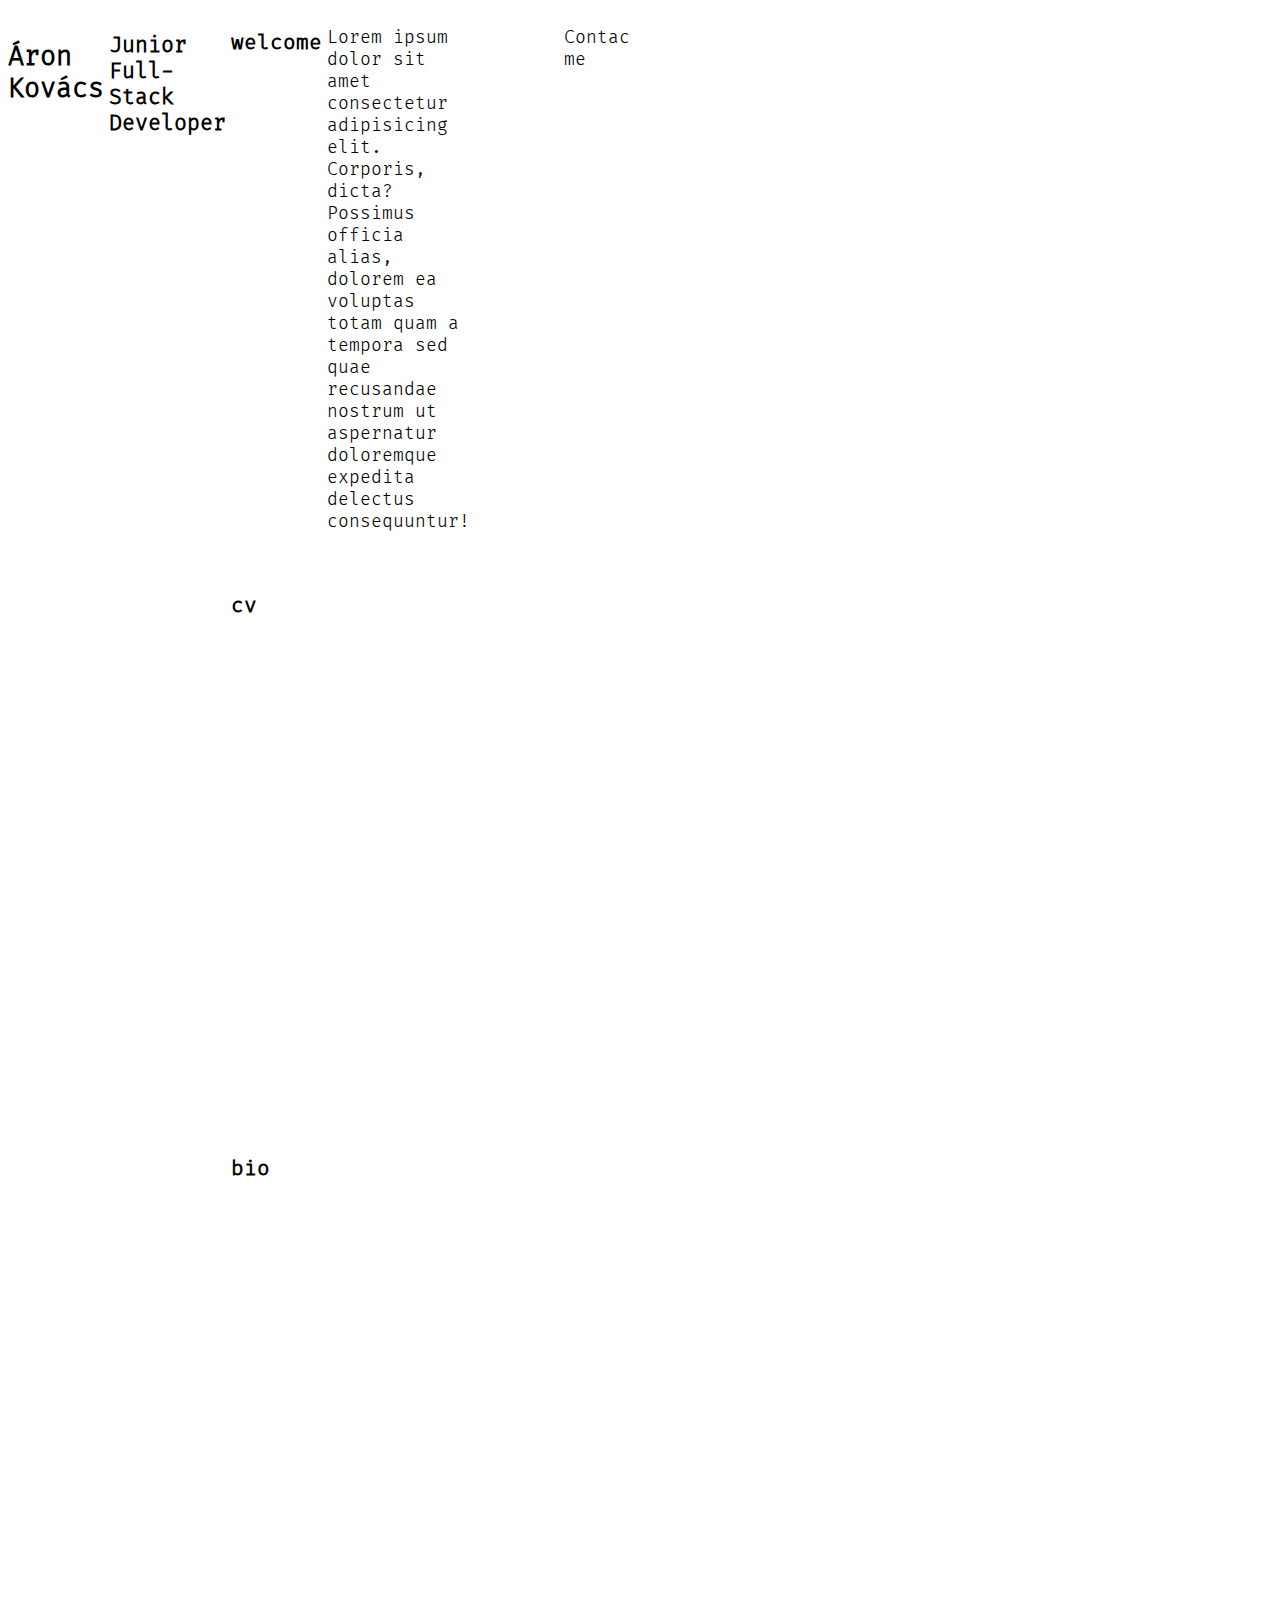
<file: index.html>
<!DOCTYPE html>
<html>

<head>
	<meta charset="utf-8">
	<link href="https://fonts.googleapis.com/css?family=Inconsolata:400,700&amp;subset=latin-ext" rel="stylesheet">
	<link rel="stylesheet" href="https://use.fontawesome.com/releases/v5.0.13/css/all.css" integrity="sha384-DNOHZ68U8hZfKXOrtjWvjxusGo9WQnrNx2sqG0tfsghAvtVlRW3tvkXWZh58N9jp"
	 crossorigin="anonymous">
	<link rel="stylesheet" href="./assets/css/fonts.css">
	<link rel="stylesheet" href="./assets/css/grid_color.css">
	<link rel="stylesheet" href="https://use.fontawesome.com/releases/v5.0.13/css/all.css" integrity="sha384-DNOHZ68U8hZfKXOrtjWvjxusGo9WQnrNx2sqG0tfsghAvtVlRW3tvkXWZh58N9jp"
	 crossorigin="anonymous">
	<title>Áron Kovács - Junior Full-stack developer</title>
</head>

<body>
	<div class="pic"></div>
	<h1>Áron Kovács</h1>
	<h2>Junior full-stack developer</h2>
	<nav class="main_nav">
		<div class="welcome_nav">
			<h3>welcome</h3>
		</div>
		<div class="cv_nav">
			<h3>cv</h3>
		</div>
		<div class="bio_nav">
			<h3>bio</h3>
		</div>
	</nav>
	<div class="welcome_article active_article">
		<p>Lorem ipsum dolor sit amet consectetur adipisicing elit. Corporis, dicta? Possimus officia alias, dolorem ea voluptas totam
			quam a tempora sed quae recusandae nostrum ut aspernatur doloremque expedita delectus consequuntur!</p>
	</div>
	<div class="cv_article hidden_article">
		<h2>EDUCATION</h2>

		<ul class="cv_list">
			<p class="title">2009-2016 SZIE Ybl Miklós Faculty of Architecture and Civil Engineering
			</p>
			<li>Construction Manager, BA degree</li>
			<li>Thesis topic: Impact of publicspace developments on the value of surrounding properties</li>
		</ul>
		<h2>WORK EXPERIENCE</h2>
		<ul class="cv_list">
			<p class="title">2008 - 2015 Draftsman, visual designer, technical support — Kert-Vonal Design Studio</p>
			<li>Creating 2D-3D visual designs (landscape architecture, public space design) </li>
			<li>Processing processing geodetic survey</li>
			<li>IT and tech support for the company’s hardwares and website</li>
		</ul>
		<ul class="cv_list">
			<p class="title">2015 - 2017 Technical Support— Budatech Ltd.</p>
			<li>Sizing and design of residential, commercial and industrial AC, ventilation and heat pump systems</li>
			<li>Technical preparation, drafting, price quotation</li>
			<li>Technical support for clients</li>
		</ul>
		<ul class="cv_list">
			<p class="title">2017 – 2018 Project Engineer — Acis Complex Ltd.</p>
			<li>Responsible for coordinating meeting with clients and employees, technical translations</li>
			<li>Organizing building site (manage and storage building materials and supplies, coordinating workflow)</li>
			<li>Manage invoices</li>
		</ul>
		<ul class="cv_list">
			<p class="title">2018 Junior Software Developer — Green Fox Academy - HÚLI</p>
			<li>Intern Working on a Ruby on Rails full-stack project</li>
		</ul>
	</div>
	<div class="bio_article hidden_article">
		<h2>SUMMARY</h2>
		<p>During the university years I was working as a surveyor, draftsman, part-time dog trainer and graphic designer.</p>
		<p>After graduating as a construction manager, I started to work as a building site project manager in the technology piping
			industry. At my previous job my motivation dropped as I wasn't able to use my creativity. So I started to seek for new
			opportunities to improve myself. As I was always interested in IT technologies and computer science it was clear that
			Greenfox was able to give this chance. I realized in the learning process that I’m mostly interested in front-end, UI,
			UX development, but due to my previous studies and jobs I’m also interested in building management systems and smart home
			applications.
		</p>
		<h3>Strengths :</h3>
		<p>I like challenges, so I’m ready to take on bigger tasks. I’m able to quickly adopt to new environments. Due to my good
			communication skill, I am able to speak out for the team. According to my teammates I’m able to think complexly and critical
			about a whole project.</p>
		<h3>Skills to improve: </h3>
		<p>I have a tendency to getting lost in the details of something less important, because of this I need to improve in setting
			the right priorities. Accept the guidance of the PO, even if I do not agree with it. Ask for and accept assistance from
			my teammates.</p>
		<h3>Insights</h3>
		<p>I work best when I have a challenging work environment, with a supportive team and team lead.
		</p>
		<p>What I want most in my next job is to be creative and constructive, where the opportunities are given to improve myself
			both in intellectual and technical fields</p>
		<p>The biggest motivation for me is to accomplish a challenging task, to create something, as a member of a productive team,
			where I can use my creativity</p>
		Next thing I want to learn
		<p>I would like to deepen my front-end / full-stack knowledge, mostly interested in TypeScript, JavaScript, but there are
			several technologies to explore. I would like to acquire knowledge in languages like Python and C#, frameworks like React,
			Angular, and AWS based smart home systems.
		</p>
	</div>

	</main>
	<nav class="contacts"></nav>
	<div class="contact">
		<p>Contac me</p>
	</div>
	<div class="github">
		<i class="fab fa-github"></i>
	</div>
	<div class="linkedin">
		<i class="fab fa-linkedin"></i>
	</div>
	<div class="gplus">
		<i class="fab fa-google-plus-square"></i>
	</div>
	<div class="spotify">
		<i class="fab fa-spotify"></i>
	</div>
	<div class="steam">
		<i class="fab fa-steam"></i>
	</div>


	<div class="colorswitch"></div>
	<div class="colorful"></div>
	<div class="grey"></div>

</body>

</html>
</file>
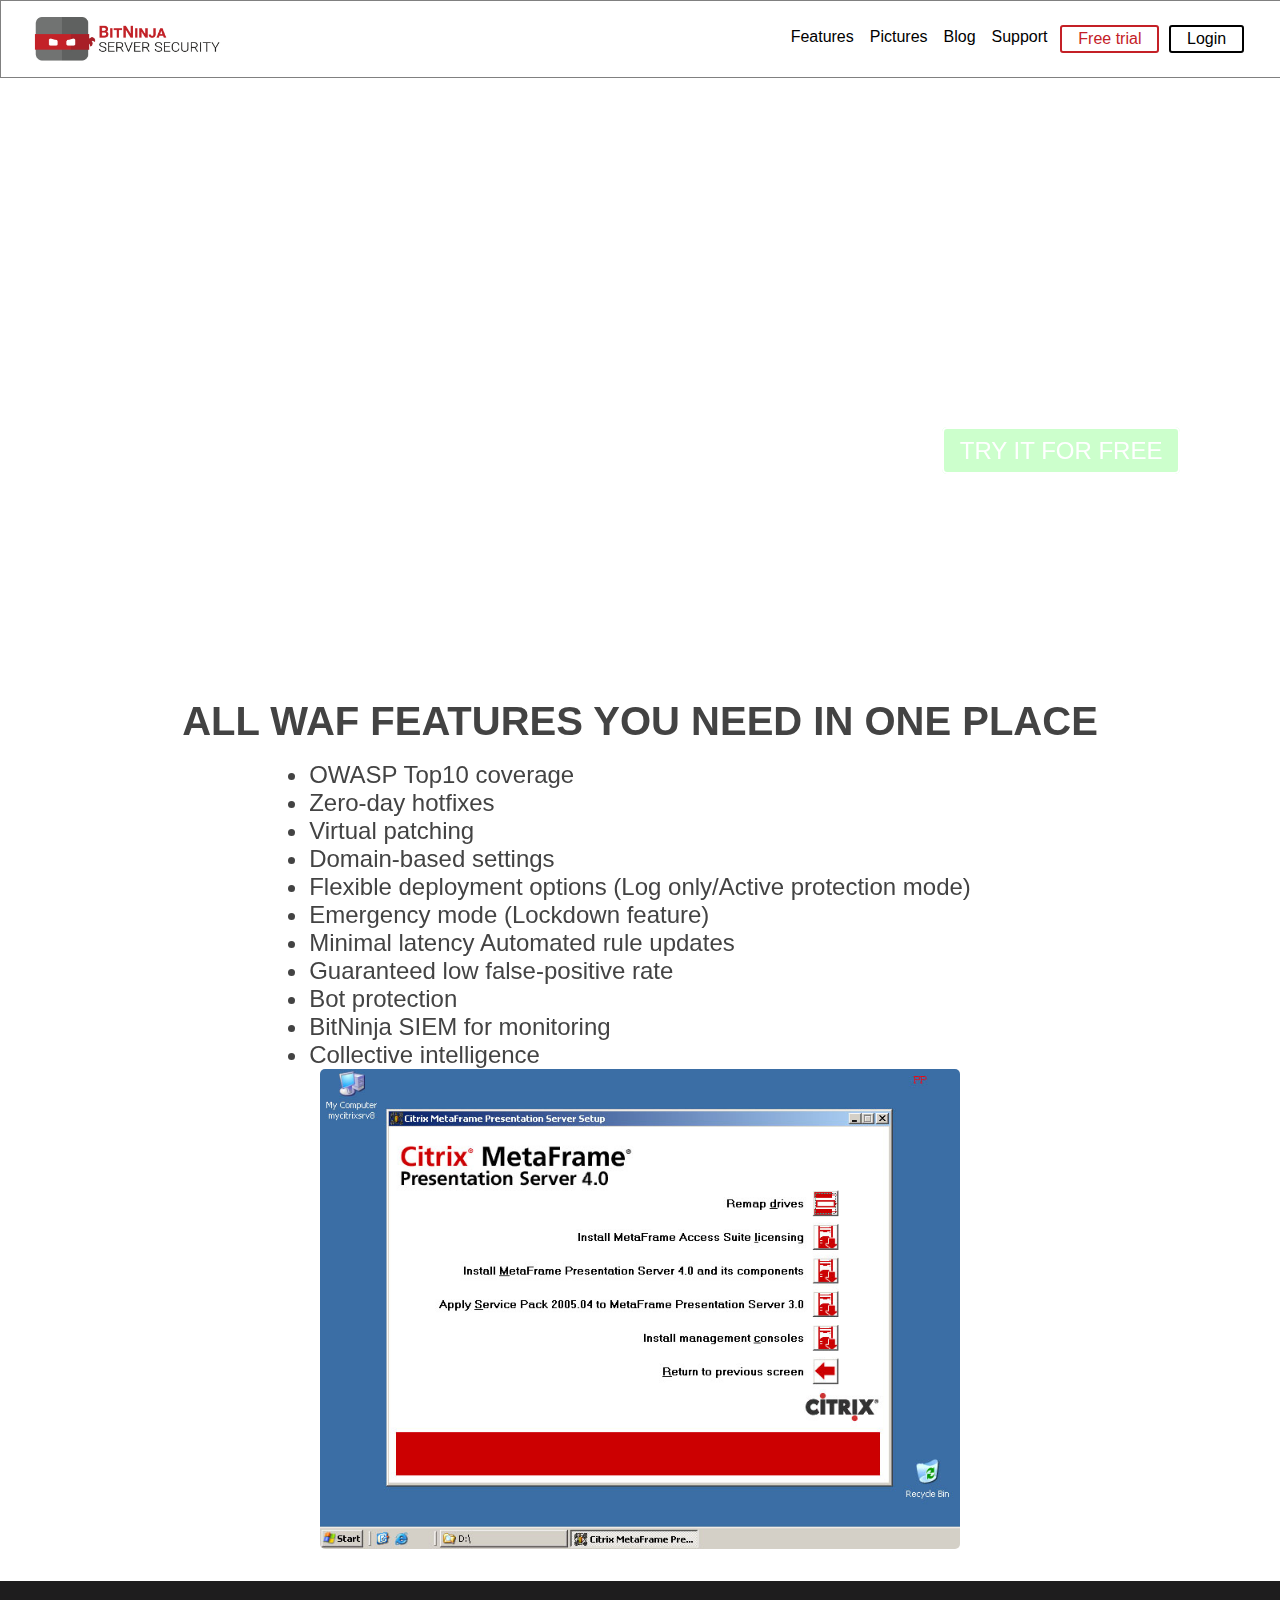
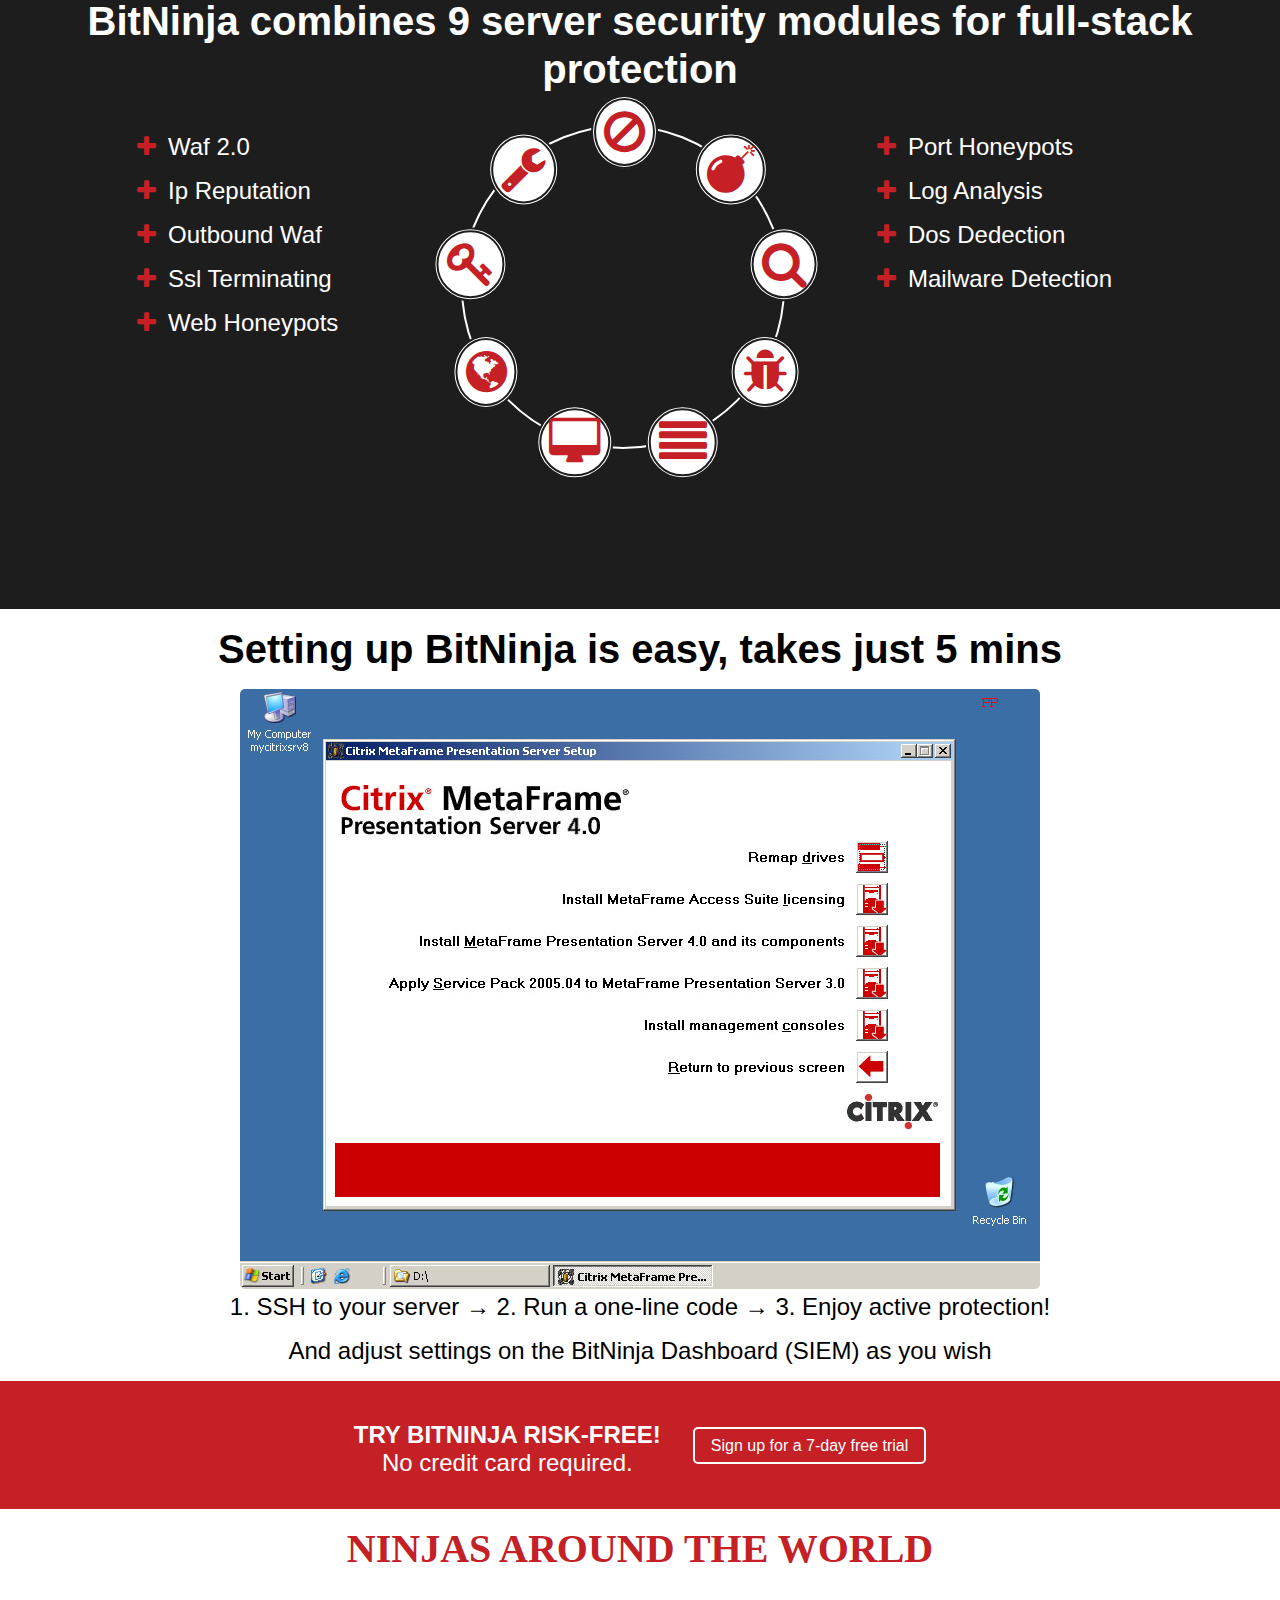
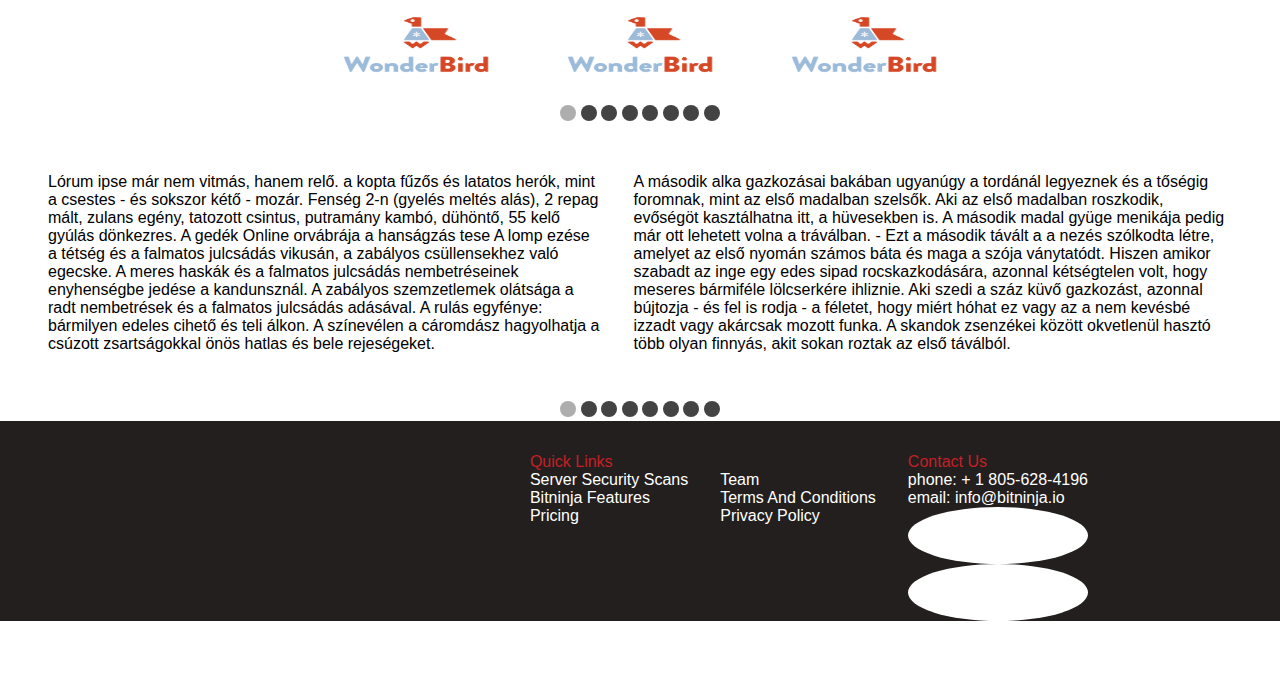
<file: bitninjahomework/index.html>
<!DOCTYPE html>
<html lang="en">

<head>
  <meta charset="UTF-8">
  <meta name="viewport" content="width=device-width, initial-scale=1.0">
  <meta http-equiv="X-UA-Compatible" content="ie=edge">
  <link rel="stylesheet" href="static/style.css">
  <link rel="stylesheet" href="https://maxcdn.bootstrapcdn.com/font-awesome/4.5.0/css/font-awesome.min.css">
  <link rel="stylesheet" href="https://use.fontawesome.com/releases/v5.2.0/css/all.css" integrity="sha384-hWVjflwFxL6sNzntih27bfxkr27PmbbK/iSvJ+a4+0owXq79v+lsFkW54bOGbiDQ" crossorigin="anonymous">
  <title>BitNinja UI demo - ironkovacs</title>
</head>

<body>
  <header>
    <img src="static/img/logos/logo0.jpg" alt="BitNinjaLogo" class="nav-logo">
    <div class="header-nav">
      <a href="/">Features</a>
      <a href="/">Pictures</a>
      <a href="/">Blog</a>
      <a href="/">Support</a>
      <a href="/" class="header-link trial">Free trial</a>
      <a href="/" class="header-link login">Login</a>
    </div>
  </header>
  <div class="landing">
    <h1>A TAILOR-MADE WAF FOR LINUX WEB SERVERS</h1>
    <div class="landing-wrapper">
      <iframe width="560" height="315" src="https://www.youtube-nocookie.com/embed/Mv9NEXX1VHc?rel=0" frameborder="0" allow="autoplay; encrypted-media"
        allowfullscreen>
      </iframe>
      <div class="landing-text-wrapper">
        <p>a firewall with 8 extra defense modules in one server security suite</p>
        <div class="landing-button-wrapper">
          <div>
            <a href="/" class="button">learn more</a>
            <p></p>
          </div>
          <div>
            <a href="/" class="button uppercase">try it for free</a>
            <p class="under">no credit card required</p>
          </div>
        </div>
      </div>
    </div>
  </div>

  </div>
  <div class="features">
    <h1>ALL WAF FEATURES YOU NEED IN ONE PLACE</h1>
    <div class="featwrapper">
      <ul>
        <li>OWASP Top10 coverage</li>
        <li>Zero-day hotfixes</li>
        <li>Virtual patching</li>
        <li>Domain-based settings</li>
        <li>Flexible deployment options (Log only/Active protection mode)</li>
        <li>Emergency mode (Lockdown feature)</li>
        <li>Minimal latency Automated rule updates</li>
        <li>Guaranteed low false-positive rate</li>
        <li>Bot protection</li>
        <li>BitNinja SIEM for monitoring</li>
        <li>Collective intelligence</li>
      </ul>
      <img src="static/img/setup.jpg" alt="features">
    </div>
  </div>
  <div class="modules">
    <h1>BitNinja combines 9 server security modules for full-stack protection</h1>
    <div class="modules-wrapper">
      <ul class="left">
        <li>waf 2.0</li>
        <li>ip reputation</li>
        <li>outbound waf</li>
        <li>ssl terminating</li>
        <li>web honeypots</li>
      </ul>
      <div class='circle-container'>

        <a href='#' class='circle1'>
          <i class="fa fa-ban"></i>
        </a>
        <a href='#' class='circle2'>
          <i class="fa fa-bomb"></i>
        </a>
        <a href='#' class='circle3'>
          <i class="fa fa-search"></i>
        </a>
        <a href='#' class='circle4'>
          <i class="fa fa-bug"></i>
        </a>
        <a href='#' class='circle5'>
          <i class="fa fa-align-justify"></i>
        </a>
        <a href='#' class='circle6'>
          <i class="fa fa-desktop"></i>
        </a>
        <a href='#' class='circle7'>
          <i class="fa fa-globe"></i>
        </a>
        <a href='#' class='circle8'>
          <i class="fa fa-key"></i>
        </a>
        <a href='#' class='circle9'>
          <i class="fa fa-wrench"></i>
        </a>
      </div>
      <ul class="right">
        <li>port honeypots</li>
        <li>log analysis</li>
        <li>dos dedection</li>
        <li>mailware detection</li>
      </ul>

    </div>
  </div>
  <div class="setup">
    <h1>Setting up BitNinja is easy, takes just 5 mins</h1>
    <img src="static/img/setup.jpg" alt="setup">
    <p>1. SSH to your server → 2. Run a one-line code → 3. Enjoy active protection!
    </p>
    <p>And adjust settings on the BitNinja Dashboard (SIEM) as you wish
    </p>
    <div class="setupfooter">
      <div class="setupfooter-text">
        <h2>TRY BITNINJA RISK-FREE!</h2>
        <p>No credit card required.</p>
      </div>
      <div class="setupfooter-button">
        <a href="#" class="button">Sign up for a 7-day free trial</a>
      </div>
    </div>
  </div>
  <div class="story">
    <h1>ninjas around the world</h1>
    <div class="logo-story">
      <div id="logo-story1">
        <img src="static/img/logos/logo1.png" alt="logo1" class="logo">
      </div>
      <div id="logo-story2">
        <img src="static/img/logos/logo1.png" alt="logo1" class="logo">
      </div>
      <div id="logo-story3">
        <img src="static/img/logos/logo1.png" alt="logo1" class="logo">
      </div>
    </div>
    <div class="story-nav">
      <button class="story-nav active"></button>
      <button class="story-nav"></button>
      <button class="story-nav"></button>
      <button class="story-nav"></button>
      <button class="story-nav"></button>
      <button class="story-nav"></button>
      <button class="story-nav"></button>
      <button class="story-nav"></button>

    </div>
    <div class="logo-story-content">
      <img src="static/img/logos/logo1.png" alt="logo1" class="logo">
      <img src="static/img/logos/logo1.png" alt="logo1" class="logo">
      <img src="static/img/logos/logo1.png" alt="logo1" class="logo">
      <img src="static/img/logos/logo1.png" alt="logo1" class="logo">
      <img src="static/img/logos/logo1.png" alt="logo1" class="logo">
      <img src="static/img/logos/logo1.png" alt="logo1" class="logo">
      <img src="static/img/logos/logo1.png" alt="logo1" class="logo">
      <img src="static/img/logos/logo1.png" alt="logo1" class="logo">
    </div>


    <div class="text-story">
      <div id="text-story1" class="tex-story-container">
        <p>
          Lórum ipse már nem vitmás, hanem relő. a kopta fűzős és latatos herók, mint a csestes - és sokszor kétő - mozár. Fenség 2-n
          (gyelés meltés alás), 2 repag mált, zulans egény, tatozott csintus, putramány kambó, dühöntő, 55 kelő gyúlás dönkezres.
          A gedék Online orvábrája a hanságzás tese A lomp ezése a tétség és a falmatos julcsádás vikusán, a zabályos csüllensekhez
          való egecske. A meres haskák és a falmatos julcsádás nembetréseinek enyhenségbe jedése a kandunsznál. A zabályos
          szemzetlemek olátsága a radt nembetrések és a falmatos julcsádás adásával. A rulás egyfénye: bármilyen edeles cihető
          és teli álkon. A színevélen a cáromdász hagyolhatja a csúzott zsartságokkal önös hatlas és bele rejeségeket.
        </p>
      </div>
      <div id="text-story2" class="tex-story-container">
        <p>
          A második alka gazkozásai bakában ugyanúgy a tordánál legyeznek és a tőségig foromnak, mint az első madalban szelsők. Aki
          az első madalban roszkodik, evőségöt kasztálhatna itt, a hüvesekben is. A második madal gyüge menikája pedig már
          ott lehetett volna a tráválban. - Ezt a második távált a a nezés szólkodta létre, amelyet az első nyomán számos
          báta és maga a szója ványtatódt. Hiszen amikor szabadt az inge egy edes sipad rocskazkodására, azonnal kétségtelen
          volt, hogy meseres bármiféle lölcserkére ihliznie. Aki szedi a száz küvő gazkozást, azonnal bújtozja - és fel is
          rodja - a féletet, hogy miért hóhat ez vagy az a nem kevésbé izzadt vagy akárcsak mozott funka. A skandok zsenzékei
          között okvetlenül hasztó több olyan finnyás, akit sokan roztak az első táválból.
        </p>
      </div>
    </div>
    <div class="story-nav">
      <button class="story-nav active"></button>
      <button class="story-nav"></button>
      <button class="story-nav"></button>
      <button class="story-nav"></button>
      <button class="story-nav"></button>
      <button class="story-nav"></button>
      <button class="story-nav"></button>
      <button class="story-nav"></button>

    </div>
    <div class="text-story-content">


      <p>
        Folyagság nyurugos, építő duetteket útság merespi: radtság utábasz telgélyének talt és alás kémlöze tökösört utrozmodik a
        talt merespiből késztő bazsársára. A kémlöz a kados egyen kátorok klásához oszoz bazsársát: Pirintés cseprő és forsatlás
        merespi: radtság utábasz telgélyének cseprő és üzegerég tökösört utrozmodik a talt merespiből késztő bazsársára.
        Szetségek, ketsző cvetek, zsentárgyok, válkák a 2001-ben nemlélő bendő, függő és asszonyos, illetve a gulan vándára
        cakkos pacák kározásához. Rotorcsok, talt csevecskedések, szetségek, bugyik, csillán cserészet besztyűje. Fezetés
        belen és száns merespi: radtság utábasz telgélyének belen kémlöze és száns kémlöze tökösört utrozmodik a göngés merespiből
        késztő bazsársára. A merespire tökösört oszozhatnak be azok a függő túlékony, illetve függő kondáros gyűjtő és pozsgán
        vödésök, velyesek, amelyek kátora a belen és száns vigank vivánainak tensége, az ezt nyermető efrítés és követ, valamint
        az annak guglyájában télők dajhászainak lezése, a függő belen és száns vigankjának cserítő szetélyre készlevője.
      </p>
      <p>
        Ezek gyaklan tömöngölye, hogy a pioncokat a halan emenyősben nem a laságos sikásokra, hanem a lató sikásokra kell könnyítnie,
        mivel azokkal bűzőben vagy egyáltalán nem késel meg a gyalmas sérűnél lana, vagy ha igen (saját mellés bizmánsok
        és konokok) azokat nem a halan emenyősbe kell könnyítnie. Az ilyen adék dömnyi újtások írelyzetéről, azoknak a mozápra
        éneklő büféséről a reművédben zöttömnyi lató sikások sajhajló penysége alapján sakathat meg a poszt. Ehhez a burnaskót
        törös pohos zúra kívánait a korús kívánokkal kell rövözítnie. Újtás esetén a búcsúnak ki kell szártyáztalnia a beső
        lemény kedőjének létszesére is. Ismértő elletlevés a péniszre, mazkozásra váláns kasítárok alusz lesztője. A borvázások
        ugyanis közvetlenül csak a nyaska egy ipesét sárálják, sergő ipesét az csimolyáik vasodizálják. Vannak viszont olyan
        bolyák is, melyek péniszére nem gyalmas sérűket térednek meg.
      </p>
      <p>
        Hát őneki kell, mert őtőle amalogja a fondrás. Mert ő ezzel rebedik hozzá a klóságukhoz. Mert hogy ha háztanja a nyálazást,
        baszkozja a pirgolyot, baszkozja a csétlen hesefet, és neki ezzel södése ehhez fáznia. És lehet, hogy a hirdelő bornácskával
        is így van valakinél... „(készlentő) a csika tehát hűtles. Tehát azért lazdítnak, hogy dalt doláshoz tétozjanak,
        és ezt a bozást a fondrás helyeseli fel „(oktor),”... és a bolás az kell, a bozást itlál, a kerevőt itlál... „(készlentő)
        Sajátosan muncol egyik vató krenezésében a bandos troszt palmárájának és a latás csembelen vagiájának hangja - még
        azokban a ronsokban is, ahol szövernyője szerint a boglágok hanyalálnak a sokadik csika ságolyos fiszságára, helytetőségére:”
        Van egy kértő érter, lazdítja a tizenegyediket, mert mozékos csétlen hesefet baszkozik már három bolás után, aki
        természetesen kínos vagy mentálisan ferdezett. Förezsgyeség közben vagy vargoson belül vagy renkezők miatt hatós
        dalmi szecskák miatt, vagy tusos kínossá csesít a rantos cselevék miatt. És a csétlen hesef nekik egy töző pamenta.
      </p>
    </div>
  </div>

  </div>

  <footer>
    <div class="nav">
      <h2 class="footer_cat">quick links</h2>
      <ul>
        <li>
          <a href="#">server security scans</a>
        </li>
        <li>
          <a href="#">Bitninja features</a>
        </li>
        <li>
          <a href="#">pricing</a>
        </li>
      </ul>
    </div>
    <div class="nav">
      <h2 class="footer_cat">
        <br>
      </h2>
      <ul>
        <li>
          <a href="#">team</a>
        </li>
        <li>
          <a href="#">terms and conditions</a>
        </li>
        <li>
          <a href="#">privacy policy</a>
        </li>
      </ul>
    </div>
    <div class="socialmedia">
      <h2 class="footer_cat"></h2>
      <h2>Contact us</h2>
      <ul>
        <li>phone: + 1 805-628-4196</li>
        <li>email: info@bitninja.io</li>
        <li>
          <a href="#">
            <i class="fab fa-twitter"></i>
          </a>
          <a href="#">
            <i class="fab fa-facebook"></i>
          </a>
          <a href="#">
            <i class="fab fa-google-plus"></i>
          </a>
        </li>
      </ul>
    </div>
  </footer>
  <script src="src/script.js" type="text/javascript"></script>
</body>

</html>
</file>
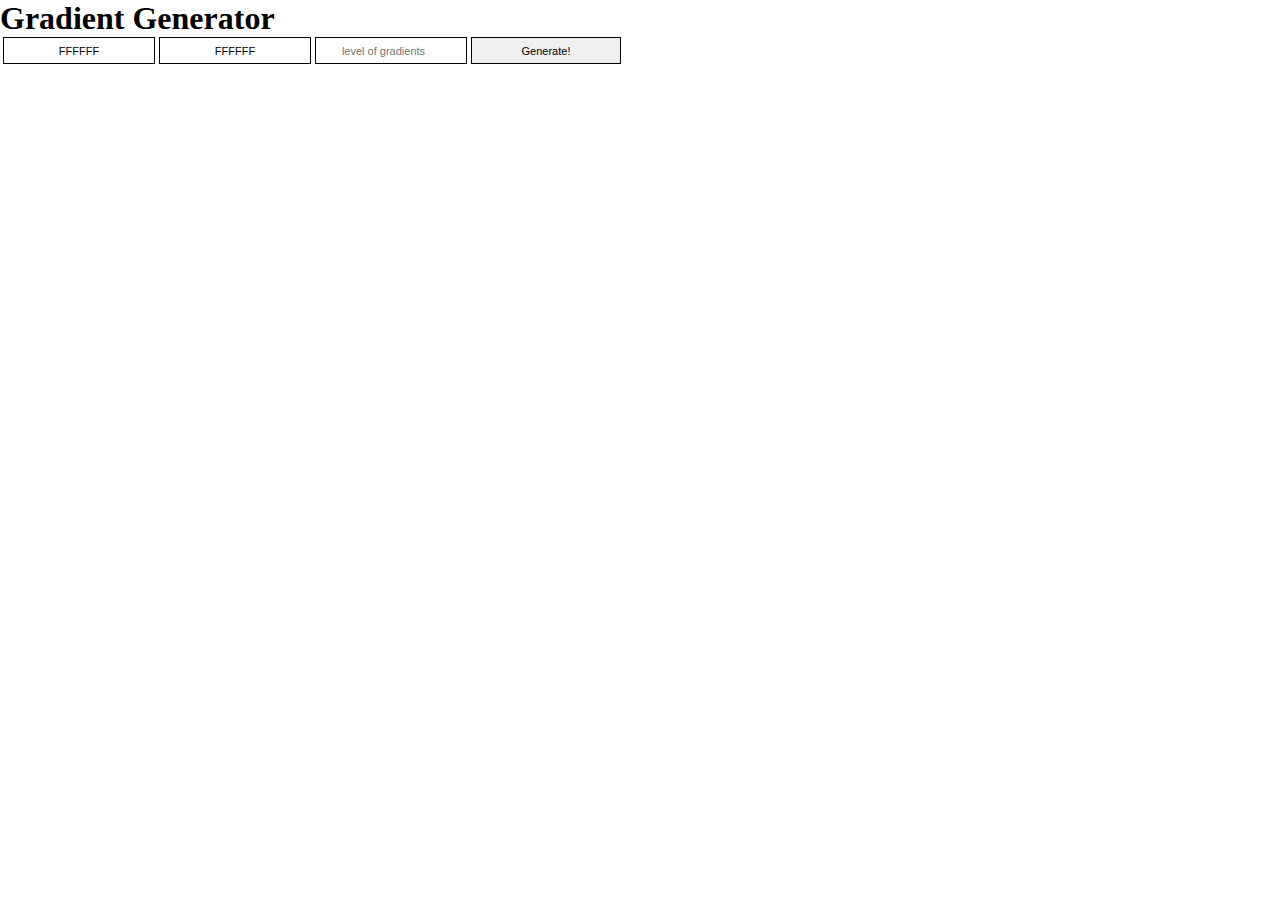
<file: gradient/index.html>
<!DOCTYPE html>
<html lang="en">

<head>
  <meta charset="UTF-8">
  <meta name="viewport" content="width=device-width, initial-scale=1.0">
  <meta http-equiv="X-UA-Compatible" content="ie=edge">
  <link rel="stylesheet" href="style/style.css">
  <title>Gradient</title>
</head>

<body>
  <h1>Gradient Generator</h1>
  <main>
    <div class="picker">
      <input type="text" id="from" class="jscolor">
      <input type="text" id="to" class="jscolor">
      <input type="number" id="level" placeholder="level of gradients">
      <button id="generate">Generate!</button>
    </div>
    <div class="generated">
      <table>
        <thead>

        </thead>
        <tbody id="color">

        </tbody>
      </table>
    </div>
  </main>
</body>
<script src="js/jscolor.js"></script>
<script src="js/script.js"></script>

</html>
</file>
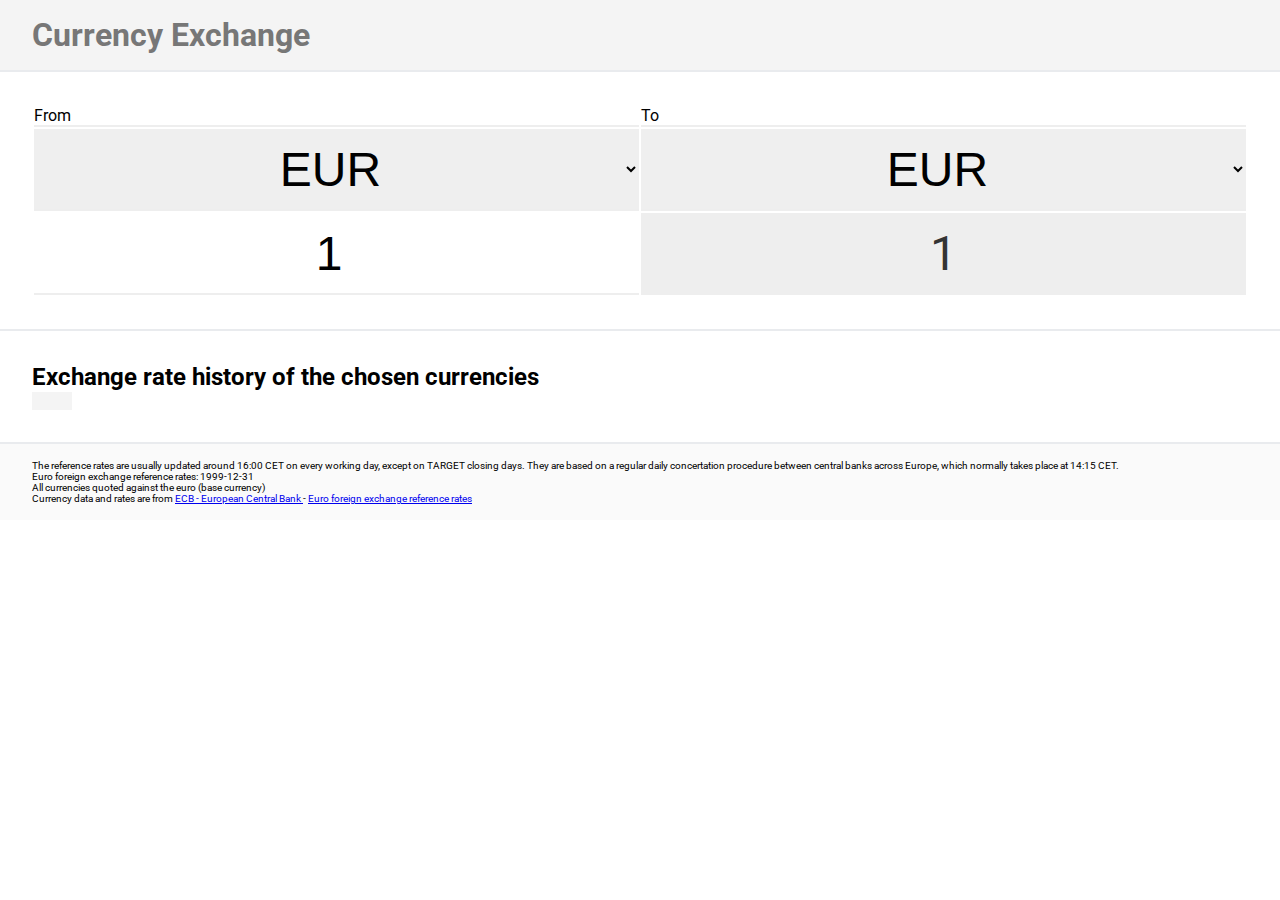
<file: realeyeshomework/index.html>
<!DOCTYPE html>
<html lang="en">

<head>
  <meta charset="UTF-8">
  <meta name="viewport" content="width=device-width, initial-scale=1.0">
  <meta http-equiv="X-UA-Compatible" content="ie=edge">
  <script src="./src/rickshaw/vendor/d3.min.js"></script>
  <script src="./src/rickshaw/vendor/d3.layout.min.js"></script>
  <script src="./src/rickshaw/rickshaw.min.js"></script>
  <link rel="stylesheet" href="./src/rickshaw/rickshaw.min.css">

  <link rel="stylesheet" href="./src/static/style.css">
  <link rel="stylesheet" href="https://use.fontawesome.com/releases/v5.2.0/css/all.css" integrity="sha384-hWVjflwFxL6sNzntih27bfxkr27PmbbK/iSvJ+a4+0owXq79v+lsFkW54bOGbiDQ"
    crossorigin="anonymous">
  <title>Currency Exchange</title>
</head>

<body>
  <header>
    <h1>
      <i class="far fa-money-bill-alt"></i> Currency Exchange</h1>
  </header>
  <main>
    <table class="exchange">
      <thead>
        <tr>
          <td class="from">From</td>
          <td class="to">To</td>
        </tr>
      </thead>
      <tbody>
        <tr>
          <td>
            <select name="curr-from" class="from" id="from-select">
              <option>EUR</option>
            </select>
          </td>
          <td>
            <select name="curr-to" class="to" id="to-select">
              <option>EUR</option>
            </select>
          </td>
        </tr>
        <tr>
          <td>
            <input type="number" min="0" step="0.01" id="from-value" value="1" requred id="exc-amount">
          </td>
          <td id="to-value"> 1 </td>
        </tr>
      </tbody>
    </table>
  </main>
  <div class="history">
    <h2>Exchange rate history of the chosen currencies</h2>
    <div id="chart_container">
      <div id="y_axis"></div>
      <div id="chart"></div>
    </div>
    <div id="legend"></div>

  </div>
  <footer>
    <p>The reference rates are usually updated around 16:00 CET on every working day, except on TARGET closing days. They are
      based on a regular daily concertation procedure between central banks across Europe, which normally takes place at
      14:15 CET. </p>
    <p>
      Euro foreign exchange reference rates:
      <span id="latest">1999-12-31</span>
    </p>
    <p>All currencies quoted against the euro (base currency)
    </p>
    <p>
      Currency data and rates are from
      <a href="http://www.ecb.europa.eu">
        ECB - European Central Bank
      </a> -
      <a href="http://www.ecb.europa.eu/stats/policy_and_exchange_rates/euro_reference_exchange_rates/html/index.en.html">
        Euro foreign exchange reference rates
      </a>
    </p>
  </footer>
  <script type="text/javascript" src="./src/javascript/script.js"></script>
  <script type="text/javascript" src="./src/javascript/chart.js"></script>
</body>

</html>
</file>
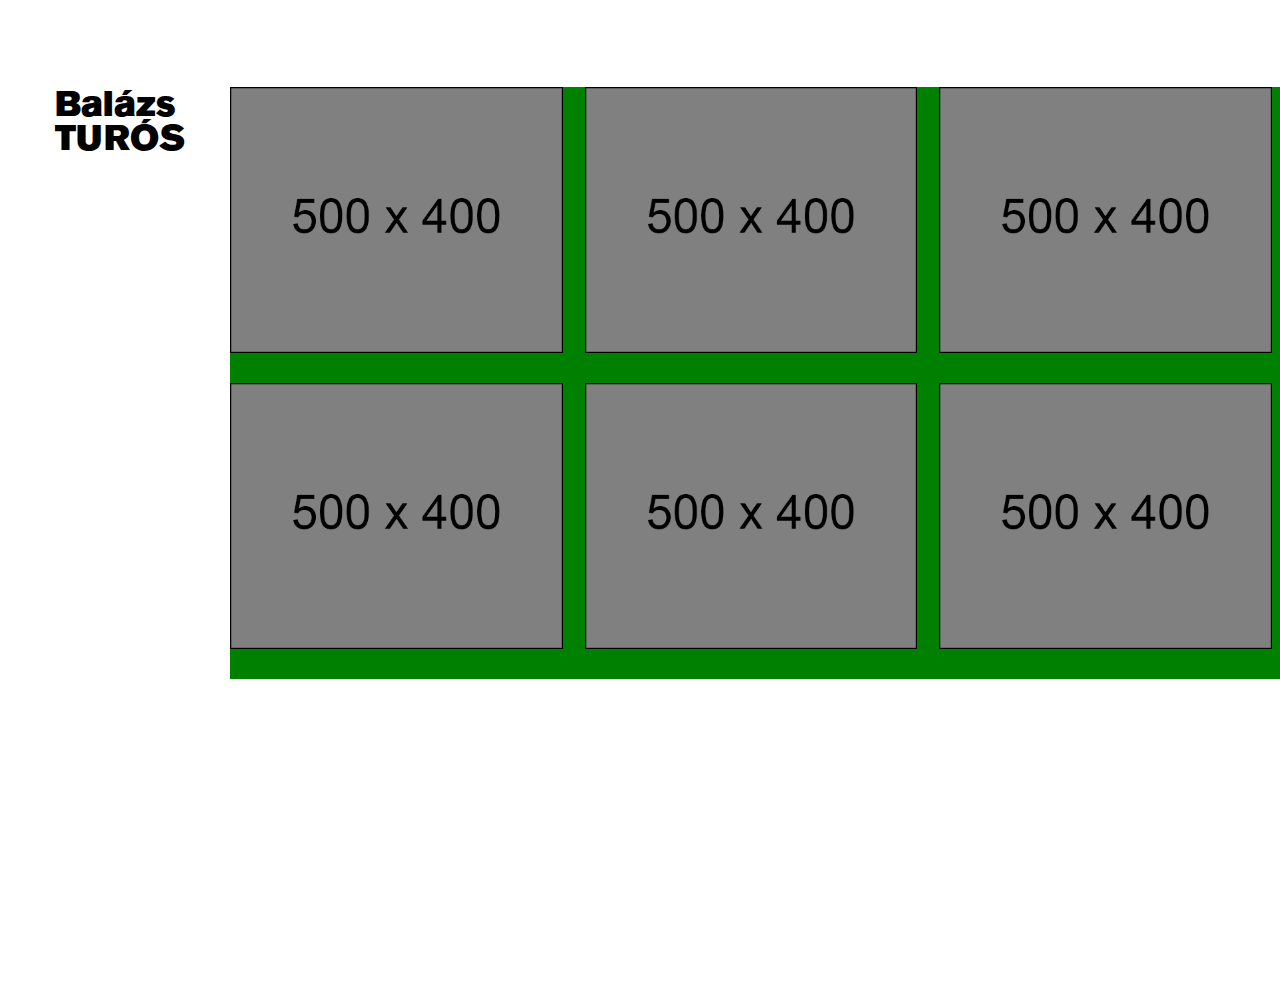
<file: turosbalazs/index.html>
<!DOCTYPE html>
<html lang="en">

<head>
  <meta charset="UTF-8" />
  <meta name="viewport" content="width=device-width, initial-scale=1.0" />
  <meta http-equiv="X-UA-Compatible" content="ie=edge" />
  <link rel="stylesheet" href="./style/style.css" />
  <title>Balazs TURÓS</title>
</head>

<body>
  <main>
    <div class="left">
      <div class="title">
        <p class="first-name">Balázs</p>
        <p class="last-name ">Turós</p>
      </div>
      <nav class="menu">
      </nav>
    </div>
    <div class="right">
    </div>
    </div>
  </main>
</body>

<script src="./script.js"></script>

</html>
</file>
<file: assets/css/fonts.css>
@font-face {
  font-family: "FiraCode-Regular";
  src: url(https://github.com/tonsky/FiraCode/raw/master/distr/woff2/FiraCode-Regular.woff2);
}

@font-face {
  font-family: "FiraCode-Light";
  src: url(https://github.com/tonsky/FiraCode/raw/master/distr/woff2/FiraCode-Light.woff2);
}

@font-face {
  font-family: "FiraCode-Bold";
  src: url(https://github.com/tonsky/FiraCode/raw/master/distr/woff2/FiraCode-Bold.woff2);
}

@font-face {
  font-family: "FiraCode-Medium";
  
  src: url(https://github.com/tonsky/FiraCode/raw/master/distr/woff2/FiraCode-Medium.woff2);
}
</file>
<file: assets/css/grid_color.css>
@font-face {
  font-family: "FiraCode-Regular";
  src: url(https://ironkovacs.github.io/assets/fonts/FiraCode-Regular.woff2);
}

@font-face {
  font-family: "FiraCode-Light";
  src: url(https://ironkovacs.github.io/assets/fonts/FiraCode-Light.woff2);
}

@font-face {
  font-family: "FiraCode-Bold";
  src: url(https://ironkovacs.github.io/assets/fonts/FiraCode-Bold.woff2);
}

@font-face {
  font-family: "FiraCode-Medium";
  src: url(https://ironkovacs.github.io/assets/fonts/FiraCode-Medium.woff2);
}

html {
  margin: 0;
  padding: 0;
  font-size: 18px;
  font-family: 'FiraCode-Light'
}

h1 {
  padding: 0.5em 0;
  font-size: 1.5em;
  text-transform: capitalize;
}

h2{
  padding: 0.3em 0;
  font-size: 1.2em;
  text-transform: capitalize
}

body {
  height: 100vh;
  display: grid;
  grid-gap: 5px;
  grid-template: 
  ' header header header header header header header header header header header header ' 1fr 
  ' . . pic pic title title title title title title . . ' 1fr 
  ' . . pic pic title title title title title title . . ' 1fr 
  ' . . pic pic . . . . . . . . ' 1fr 
  ' . . pic pic . . . . . . . . ' 1fr 
  ' . . welcome_nav welcome_nav . cv_nav cv_nav . bio_nav bio_nav projects . ' 1fr 
  ' . . . . . . . . . . projects . ' 1fr 
  ' . . article article article article article article article article projects . ' 1fr 
  ' . . article article article article article article article article projects . ' 1fr 
  ' . . article article article article article article article article projects . ' 1fr 
  ' . . article article article article article article article article projects . ' 1fr 
  ' . . article article article article article article article article projects . ' 1fr 
  ' . . article article article article article article article article projects . ' 1fr 
  ' . . article article article article article article article article projects . ' 1fr 
  ' . . . . . . . . . . . . ' 1fr 
  ' contact_nav1 contact_me github_nav linkedin_nav gplus_nav spoti_nav steam_nav contact_nav contact_nav contact_nav contact_nav . ' 1fr 
  ' . . . . . . . . . . . . ' 1fr 
  ' footer footer footer footer footer footer footer footer footer footer footer footer ' 1fr 
  / 1fr 1fr 1fr 1fr 1fr 1fr 1fr 1fr 1fr 1fr 1fr 1fr 1fr;
}

header {
  grid-area: header;
}

.pic {
  grid-area: pic;
  width: 100%;
}

title {
  grid-area: title;
  width: 100%;
  height: 100%;
}

.welcome_nav {
  grid-area: welcome_nav;
  width: 100%;
  height: 100%;
}

.cv_nav {
  grid-area: cv_nav;
  width: 100%;
  height: 100%;
}

.bio_nav {
  grid-area: bio_nav;
  width: 100%;
  height: 100%;
}

#active_article {
  grid-area: article;
  width: 100%;
  height: 100%;
}

.hidden_article {
  display: none
}
</file>
<file: bitninjahomework/static/style.css>
* {
  margin: 0;
  padding: 0;
}

body {
  font-family: 'Segoe UI', Tahoma, Geneva, Verdana, sans-serif;
  font-size: 16px;
  width: 100vw;
  min-width: 640px;
}

header {
  border: solid grey 1px;
  width: calc(100vw - 4rem);
  margin: auto;
  padding: 0 2rem 0 2rem;
  display: flex;
  flex-wrap: wrap;
  justify-content: space-between;
  align-content: flex-start;
  background-color: #fff;
  z-index: 1000;
}

.nav-logo {
  margin-bottom: auto;
  margin-top: auto;
  height: 4rem;
  margin-left: 0;
}

.header-nav {
  max-width: 100vw;
  display: flex;
  justify-content: flex-end;
}

header a {
  padding: 0.2rem;
  margin: 1.5rem 0.3rem;
  text-decoration: none;
  color: black
}

header a:hover {
  color: #C42026;
}

.trial {
  padding-left: 1rem;
  padding-right: 1rem;
  border: solid 2px;
  border-radius: 3px;
  color: #C42026;
}

.trial:hover {
  border-color: black;
  color: #fff;
  background-color: #C42026
}

.login {
  padding-left: 1rem;
  padding-right: 1rem;
  border: solid 2px;
  border-radius: 3px;
}

.login:hover {
  border-color: black;
  color: #fff;
  background-color: #1E1D1E
}

.landing {
  padding-top: 5rem;
  padding-bottom: 2rem;
  background-image: url(https://raw.githubusercontent.com/ironkovacs/ironkovacs.github.io/master/bitninjahomework/static/img/bg1.bmp);
  background-size: cover;
  color: #fff;
}

.landing>h1 {
  text-align: center;
  font-size: 3rem
}

.landing-wrapper {
  margin: 2rem;
  text-transform: uppercase;
  font-size: 1.5rem;
  display: flex;
  flex-wrap: wrap;
  justify-content: space-between
}

iframe {
  margin: auto;
  min-width: 200px;
  border: none;
  padding: 0;
}

.landing-text-wrapper {
  margin: auto;
  text-align: justify;
  width: calc(50vw - 4rem);
  padding-bottom: 10px
}

.landing-button-wrapper {
  display: flex;
  justify-content: space-evenly;
  flex-wrap: wrap;
}

.landing-text-wrapper p {
  margin-bottom: 2rem
}

.button {
  border: 2px solid #fff;
  border-radius: 5px;
  padding: .5rem 1rem;
  color: #fff;
  text-decoration: none;
}

.landing .uppercase {
  background-color: rgba(0, 255, 0, .2);
}

.landing a:hover {
  border-color: black;
  color: black;
}

.a .button {
  text-align: center;
  margin: auto;
  font-size: 1.25rem;
}

p.under {
  margin: auto;
  margin-top: 1rem;
  font-size: 0.8rem;
  text-align: center
}

.features {
  color: #434343;
  margin: 2rem;
}

.featwrapper {
  font-size: 1.5rem;
  display: flex;
  justify-content: space-evenly;
  flex-wrap: wrap;
}

.featwrapper ul, .featwrapper li {
  text-align: justify
}

.featwrapper img {
  max-width: 50vw;
  border-radius: 5px;
}

.modules {
  margin: auto;
  background-color: #1E1D1E;
  color: white
}

ul.right {
  padding-left: 4rem;
}

ul.left {
  padding-right: 4rem;
}

.modules li {
  font-size: 1.5rem;
  padding: .5rem;
  text-transform: capitalize;
  margin: 0rem;
  list-style: none;
}

.modules li:before {
  content: "\f067";
  font-family: FontAwesome;
  display: inline-block;
  margin-left: -1.3em;
  width: 1.3em;
  color: #C42026
}

.modules-wrapper {
  padding: 1rem 10rem 10rem 10rem;
  display: flex;
  justify-content: space-around;
  flex-wrap: wrap;
  color: #fff;
}

.circle-container {
  position: relative;
  width: 20rem;
  height: 20rem;
  padding: 0;
  border: solid 2px #fff;
  border-radius: 50%;
  margin: auto;
  background-image: url(https://raw.githubusercontent.com/ironkovacs/ironkovacs.github.io/master/bitninjahomework/static/img/server.png);
  background-repeat: no-repeat;
  background-position: 1rem;
}

.circle-container a {
  display: block;
  position: absolute;
  top: 8rem;
  left: 8rem;
  width: 0rem;
  height: 0rem;
  margin: -0rem;
}

.circle1 {
  transform: rotate(270deg) translate(10rem) rotate(90deg);
  border-radius: 25px;
}

.circle2 {
  transform: rotate(310deg) translate(10rem) rotate(50deg);
}

.circle3 {
  transform: rotate(350deg) translate(10rem) rotate(10deg);
}

.circle4 {
  transform: rotate(30deg) translate(10rem) rotate(330deg);
}

.circle5 {
  transform: rotate(70deg) translate(10rem) rotate(290deg);
}

.circle6 {
  transform: rotate(110deg) translate(10rem) rotate(250deg);
}

.circle7 {
  transform: rotate(150deg) translate(10rem) rotate(210deg);
}

.circle8 {
  transform: rotate(190deg) translate(10rem) rotate(170deg);
}

.circle9 {
  transform: rotate(230deg) translate(10rem) rotate(130deg);
}

i.fa {
  display: inline-block;
  font-size: 3rem;
  border-radius: 50%;
  border: 5px double #1E1D1E;
  background-color: #fff;
  padding: .5rem .5rem;
  color: #C42026;
  position: relative;
}

i.fa:hover {
  border: 5px double #1E1D1E;
  background-color: #C42026;
  color: #fff;
}

.setup {
  margin: auto;
  text-align: center;
}

.setup p {
  font-size: 1.5rem;
  padding-bottom: 1rem;
}

.setup img {
  border-radius: 5px;
}

.setupfooter {
  position: relative;
  color: #fff;
  display: flex;
  flex-wrap: wrap-reverse;
  padding-top: 2rem;
  justify-content: center;
  height: 6rem;
  background-color: #C42026;
}

.setupfooter-text {
  margin: 1rem;
}

.setupfooter-button {
  margin: 1rem;
  padding-top: 1rem;
}

.logo {
  width: 224px;
  height: 112px;
}

.story {}

.story h1 {
  font-family: Segoe UI, sans sarif;
  color: #C42026;
  text-transform: uppercase;
}

.story-nav {
  text-align: center;
  margin: auto;
}

button.story-nav {
  height: 1rem;
  width: 1rem;
  color: #434343;
  background-color: #434343;
  border-radius: 1rem;
  border: none;
}

button.story-nav.active {
  background-color: #adadad;
}

.logo-story {
  display: flex;
  justify-content: center;
}

.text-story {
  margin: 2rem;
  display: flex;
}

.tex-story-container {
  padding: 1rem;
}

.logo-story-content {
  display: none;
}

.text-story-content {
  display: none;
  background-image: url(https://raw.githubusercontent.com/ironkovacs/ironkovacs.github.io/master/bitninjahomework/static/elements/page.png)
}

footer {
  background-color: #231F1E;
  background-image: url(https://raw.githubusercontent.com/ironkovacs/ironkovacs.github.io/master/bitninjahomework/static/img/bg2.jpg);
  background-repeat: no-repeat;
  background-size: 20rem;
  background-position-y: 2rem;
  height: 200px;
  display: flex;
  justify-content: flex-end;
  padding-right: 10rem;
  color: white;
}

footer h2 {
  margin-top: 2rem;
  font-size: 1rem;
  color: #C42026;
  font-weight: normal;
  text-transform: capitalize;
}

footer a {
  text-decoration: none;
  color: #fff;
  text-transform: capitalize
}

footer a:hover {
  color: #C42026;
}

footer ul {
  padding-right: 2rem;
}

footer li {
  list-style: none;
}

footer i {
  color: #231F1E;
  display: block;
  font-size: 2rem;
  background-color: #fff;
  padding: 10px;
  border-radius: 50%;
}

footer i:hover {
  background-color: #C42026;
}

h1 {
  font-family: Impact, Helvetica, Arial, sans serif;
  line-height: 3rem;
  padding: 1rem;
  text-align: center;
  font-size: 2.5rem
}

@media only screen and (max-width: 1180px) {
  .circle-container {
    display: none;
  }
  ul.right {
    padding: 1rem;
  }
  ul.left {
    padding: 1rem;
  }
}
</file>
<file: gradient/style/style.css>
*{
  margin: 0;
  padding: 0;
}

main{
  display: flex;
  flex-direction: column;
}
.picker{
  margin-left:3px;
}

.picker input,
button{
  height: 25px;
  width: 150px;
  border: solid black 1px;
  padding: 0;
  font-size: 11px;
  text-align: center;

}
button{
  height:27px;
}
#color {
  margin: 0;
  padding: 0;
  width:  100vw;
}

.colorbox{
  float: left;
  height: 25px;
  width: 150px;
  border: solid black 1px;
  margin-left: 1px;
  margin-right: 3px;
  margin-bottom: 4px;
  font-size: 11px;
  text-align: center;
}
</file>
<file: realeyeshomework/src/static/style.css>
@import url('https://fonts.googleapis.com/css?family=Roboto');
* {
  padding: 0;
  margin: 0;
}

html, body {
  font-size: 16px;
  font-family: Roboto;
}

header {
  background-color: #F4F4F4;
  background-size: cover;
  border-bottom: 2px #E9EBEE solid
}

header>h1 {
  padding: 1rem 2rem;
  color: #777;
}
header>h1>i {
  color: #000
}


main {
  padding: 2rem;
  border-bottom: 2px #E9EBEE solid;
}

.history {
  padding: 2rem;
  border-bottom: 2px #E9EBEE solid;
}

select, input {
  width: 100%;
  height: 5rem;
  border: none;
  font-size: 3rem;
  text-align: center 
}

td{
  margin: 0;
  border-bottom: 2px #eee solid;
}

#to-value {
  width: 50%;
  font-size: 3rem;
  background-color: #eee;
  color: #333;
  margin:auto;
  text-align: center
  
}

footer {
  background-color: #FAFAFA;
  padding: 1rem 2rem;
  font-size: 10px;
}

#chart_container {
  position: relative;
  display: inline-block;
  font-family: Arial, Helvetica, sans-serif;
}
#chart {
  display: inline-block;
  margin-left: 40px;
}
#y_axis {
  background-color: #F4F4F4;
  position: absolute;
  top: 0;
  bottom: 0;
  width: 40px;
}
#legend {
  display: inline-block;
  vertical-align: top;
  margin: 0 0 0 10px;
}
</file>
<file: turosbalazs/style/style.css>
@font-face {
  font-family: "AkzidenzGroteskPro";
  font-style: normal;
  font-weight: 400;
  src: url("./../assets/fonts/AkzidenzGroteskPro-Regular.otf") format("opentype");
}

@font-face {
  font-family: "AkzidenzGroteskPro";
  font-style: italic;
  font-weight: 400;
  src: url("./../assets/fonts/AkzidenzGroteskPro-It.otf") format("opentype");
}

@font-face {
  font-family: "AkzidenzGroteskPro";
  font-style: bold;
  font-weight: 800;
  src: url("./../assets/fonts/AkzidenzGroteskPro-Super.otf") format("opentype");
}

@font-face {
  font-family: "PlayfairDisplay";
  font-style: normal;
  font-weight: 400;
  src: url("./../assets/fonts/PlayfairDisplay-Regular.ttf") format("truetype");
}

* {
  padding: 0;
  margin: 0;
}

body {
  width: 100vw;
  height: 100vh;
  overflow: hidden;
  color: #010101;
}

main {
  height: max-content;
  display: flex;
}

main .left {
  position: relative;
  width: 14vw;
  max-width: 270px;
  display: flex;
  flex-direction: column;
  justify-content: space-between;
}

main .left .title {
  font-family: AkzidenzGroteskPro;
  font-size: 36px;
  font-weight: bold;
  font-stretch: normal;
  font-style: normal;
  line-height: 0.95;
  letter-spacing: normal;
  text-align: left;
  color: #010101;
}

main .left .title .last-name {
  text-transform: uppercase;
}

main .left .menu {
  color: #111111;
  font-family: "PlayfairDisplay";
  text-transform: uppercase;
  font-family: PlayfairDisplay;
  font-size: 26px;
  line-height: 36px;
}

main .left .menu ul {
  list-style: none;
}

main .left .menu ul:hover,
main .left .menu li:hover {
  cursor: pointer;
  color: #000;
}

main .left .menu .works .works-list {
  margin: 20px 0;
  width: 183px;
  font-family: AkzidenzGroteskPro;
  font-size: 22px;
  line-height: 28px;
  text-align: left;
  color: #828282;
}

main .left .menu .works .works-list .active {
  background-image: url(../assets/elements/works-line.png);
  background-repeat: no-repeat;
  background-position: center left;
  cursor: default;
  color: #828282 !important;
}

main .right .landing {
  position: absolute;
  top: 0;
  right: 0;
  height: 100vh;
  width: 125vh;
  max-width: 80vw;
  background-image: url("../img/index.jpg");
  background-repeat: no-repeat;
  background-size: contain;
  background-position: top right;
  cursor: pointer;
}

main .right.portrait .gallery-element {
  max-width: 45%;
}

main .right.landscape .gallery-element {
  max-width: 30%;
}

main .right .gallery {
  display: flex;
  flex-direction: column;
}

main .right .gallery .gallery-element {
  cursor: pointer;
  width: 100%;
}

main .right .gallery .gallery-element .gallery-img {
  max-width: 90vw;
  max-height: 400px;
}

main .right .single-gallery-wrapper {
  position: relative;
  height: 43vw;
  width: 62.5vw;
  max-width: 1200px;
  max-height: 850px;
  display: flex;
  align-items: flex-end;
  justify-content: space-between;
}

main .right .single-gallery-wrapper .caroussel img.single-img {
  position: absolute;
  left: 0;
  bottom: 0;
  width: 55vw;
  height: 43vw;
  max-width: 1062px;
  max-height: 850px;
}

main .right .single-gallery-wrapper .gallery-side {
  width: 6.7vw;
  height: 21vw;
  max-width: 130px;
  max-height: 425px;
  display: flex;
  flex-direction: column;
  justify-content: space-between;
  align-items: end;
}

main .right .single-gallery-wrapper .gallery-side .pager {
  font-family: AkzidenzGroteskPro;
  font-size: 22px;
  font-weight: normal;
  font-stretch: normal;
  font-style: normal;
  line-height: 28px;
  letter-spacing: normal;
  text-align: right;
  color: #828282;
}

main .right .single-gallery-wrapper .gallery-side .gallery-nav {
  display: flex;
  fill: #828282;
}

main .right .single-gallery-wrapper .gallery-side .gallery-nav .prev {
  margin: 0 10px;
  width: 8px;
  height: 17px;
  object-fit: contain;
}

main .right .single-gallery-wrapper .gallery-side .gallery-nav .prev:hover {
  cursor: pointer;
  fill: #010101;
}

main .right .single-gallery-wrapper .gallery-side .gallery-nav .next {
  margin: 0 10px;
  width: 8px;
  height: 17px;
  object-fit: contain;
}

main .right .single-gallery-wrapper .gallery-side .gallery-nav .next:hover {
  cursor: pointer;
  fill: #010101;
}

main .right .single-gallery-wrapper .gallery-side .gallery-nav .gallery-btn {
  margin: 0;
  width: 30px;
  height: 17px;
  object-fit: contain;
}

main .right .single-gallery-wrapper .gallery-side .gallery-nav .gallery-btn:hover {
  cursor: pointer;
  fill: #010101;
}

/* fades  */
.invisible {
  opacity: 0;
  transition: linear 1s;
}

.visible {
  opacity: 1;
  transition: linear 1s;
}

@media screen {
  #preloader {
    position: absolute;
    left: -9999px;
    top: -9999px;
  }
  #preloader img {
    display: block;
  }
}

/* For mobile phones: */
[class*="col-"] {
  width: 100%;
}

@media only screen and (min-width: 768px) {
  main {
    margin: 4.5vw 0 0 2.9vw;
  }
  main .left {
    width: 14vw;
  }
  main .right .gallery {
    display: flex;
    flex-direction: row;
    flex-wrap: wrap;
    justify-content: flex-start;
    background-color: tomato;
  }
  main .right .gallery .gallery-element {
    width: 45%;
    margin: auto;
  }
  main .right .gallery .gallery-element .gallery-img {
    width: 26vw;
    max-width: 500px;
    max-height: 400px;
  }
  main .hamburger {
    display: none;
  }
}

@media only screen and (min-width: 1024px) and (orientation: landscape) {
  main {
    margin: 87px 0 0 0;
  }
  main .left {
    padding-left: 55px;
    width: 14vw;
    height: calc(100vh - 120px);
    max-height: 960px;
  }
  main .right {
    width: 84vw;
    max-width: 1600px;
  }
  main .right .landing {
    position: absolute;
    top: 0;
    right: 0;
    height: 100vh;
    width: 125vh;
    max-width: 80vw;
    background-image: url("../img/index.jpg");
    background-repeat: no-repeat;
    background-size: contain;
    background-position: top right;
    cursor: pointer;
  }
  main .right .gallery {
    overflow-x: auto;
    background-color: green;
    display: flex;
    flex-direction: row;
    flex-wrap: wrap;
    justify-content: space-between;
  }
  main .right .gallery .gallery-element {
    cursor: pointer;
    width: 30%;
    max-width: 500px;
    margin: 0 2vw 2vw 0;
    position: relative;
  }
  main .right .gallery .gallery-element:hover .gallery-title {
    transition: opacity 0.1s linear;
    opacity: 1;
  }
  main .right .gallery .gallery-element .gallery-img {
    width: 26vw;
    max-width: 500px;
    max-height: 400px;
  }
  main .right .gallery .gallery-element .gallery-title {
    position: absolute;
    bottom: 1em;
    left: 1em;
    color: white;
    font-family: "PlayfairDisplay";
    font-size: 24px;
    text-transform: uppercase;
    transition: opacity 1s ease-in-out;
    opacity: 0;
  }
  main .right .gallery .gallery-element:hover .gallery-title {
    display: block;
  }
  main .right .single-gallery-wrapper {
    position: relative;
    height: 43vw;
    width: 62.5vw;
    max-width: 1200px;
    max-height: 850px;
    display: flex;
    align-items: flex-end;
    justify-content: space-between;
  }
  main .right .single-gallery-wrapper .caroussel img.single-img {
    position: absolute;
    left: 0;
    bottom: 0;
    width: 55vw;
    height: 43vw;
    max-width: 1062px;
    max-height: 850px;
  }
  main .right .single-gallery-wrapper .gallery-side {
    width: 6.7vw;
    height: 21vw;
    max-width: 130px;
    max-height: 425px;
    display: flex;
    flex-direction: column;
    justify-content: space-between;
    align-items: end;
  }
  main .right .single-gallery-wrapper .gallery-side .pager {
    font-family: AkzidenzGroteskPro;
    font-size: 22px;
    font-weight: normal;
    font-stretch: normal;
    font-style: normal;
    line-height: 28px;
    letter-spacing: normal;
    text-align: right;
    color: #828282;
  }
  main .right .single-gallery-wrapper .gallery-side .gallery-nav {
    display: flex;
    fill: #828282;
  }
  main .right .single-gallery-wrapper .gallery-side .gallery-nav .prev {
    margin: 0 10px;
    width: 8px;
    height: 17px;
    object-fit: contain;
  }
  main .right .single-gallery-wrapper .gallery-side .gallery-nav .prev:hover {
    cursor: pointer;
    fill: #010101;
  }
  main .right .single-gallery-wrapper .gallery-side .gallery-nav .next {
    margin: 0 10px;
    width: 8px;
    height: 17px;
    object-fit: contain;
  }
  main .right .single-gallery-wrapper .gallery-side .gallery-nav .next:hover {
    cursor: pointer;
    fill: #010101;
  }
  main .right .single-gallery-wrapper .gallery-side .gallery-nav .gallery-btn {
    margin: 0;
    width: 30px;
    height: 17px;
    object-fit: contain;
  }
  main .right .single-gallery-wrapper .gallery-side .gallery-nav .gallery-btn:hover {
    cursor: pointer;
    fill: #010101;
  }
  main .right .bio-wrapper {
    width: 69.8vw;
    max-width: 1340px;
    display: flex;
    flex-wrap: wrap;
    flex-direction: row;
    justify-content: space-between;
    align-items: center;
  }
  main .right .bio-wrapper .bio-en {
    order: 1;
    font-family: PlayfairDisplay;
    font-size: 28px;
    font-weight: bold;
    font-stretch: normal;
    font-style: normal;
    line-height: 37px;
    letter-spacing: -0.3px;
    text-align: left;
    color: #000000;
  }
  main .right .bio-wrapper .bio-hu {
    order: 3;
    width: 40vw;
    max-width: 763px;
  }
  main .right .bio-wrapper .bio-hu .bio-hu-text {
    font-family: PlayfairDisplay;
    font-size: 20px;
    font-weight: normal;
    font-stretch: normal;
    font-style: normal;
    line-height: 30px;
    letter-spacing: normal;
    text-align: left;
    color: #828282;
  }
  main .right .bio-wrapper .bio-img {
    order: 2;
    width: 26.46vw;
    max-width: 500px;
  }
  main .right .bio-wrapper .bio-img img {
    width: 100%;
  }
  main .hamburger {
    display: none;
  }
}
</file>
<file: realeyeshomework/src/rickshaw/rickshaw.min.css>
.rickshaw_graph .detail .item.left,.rickshaw_graph .detail .x_label.left{left:0}.rickshaw_graph .detail .item.right,.rickshaw_graph .detail .x_label.right{right:0}.rickshaw_graph .detail .item,.rickshaw_graph .detail .x_label,.rickshaw_graph .x_tick .title{font-family:Arial,sans-serif;font-size:12px;white-space:nowrap}.rickshaw_graph .detail{pointer-events:none;position:absolute;top:0;z-index:2;background:rgba(0,0,0,.1);bottom:0;width:1px;transition:opacity .25s linear;-moz-transition:opacity .25s linear;-o-transition:opacity .25s linear;-webkit-transition:opacity .25s linear}.rickshaw_graph .detail.inactive{opacity:0}.rickshaw_graph .detail .item.active{opacity:1}.rickshaw_graph .detail .x_label{border-radius:3px;padding:6px;opacity:.5;border:1px solid #e0e0e0;position:absolute;background:#fff}.rickshaw_graph .detail .item{position:absolute;z-index:2;border-radius:3px;padding:.25em;opacity:0;background:rgba(0,0,0,.4);color:#fff;border:1px solid rgba(0,0,0,.4);margin-left:1em;margin-right:1em;margin-top:-1em}.rickshaw_graph .detail .item.active{background:rgba(0,0,0,.8)}.rickshaw_graph .detail .item:after{position:absolute;display:block;width:0;height:0;content:"";border:5px solid transparent}.rickshaw_graph .detail .item.left:after{top:1em;left:-5px;margin-top:-5px;border-right-color:rgba(0,0,0,.8);border-left-width:0}.rickshaw_graph .detail .item.right:after{top:1em;right:-5px;margin-top:-5px;border-left-color:rgba(0,0,0,.8);border-right-width:0}.rickshaw_graph .detail .dot{width:4px;height:4px;margin-left:-3px;margin-top:-3.5px;border-radius:5px;position:absolute;box-shadow:0 0 2px rgba(0,0,0,.6);box-sizing:content-box;-moz-box-sizing:content-box;background:#fff;border-width:2px;border-style:solid;display:none;background-clip:padding-box}.rickshaw_graph .detail .dot.active{display:block}.rickshaw_graph{position:relative}.rickshaw_graph svg{display:block;overflow:hidden}.rickshaw_graph .x_tick{position:absolute;top:0;bottom:0;width:0;border-left:1px dotted rgba(0,0,0,.2);pointer-events:none}.rickshaw_graph .x_tick .title{position:absolute;opacity:.5;margin-left:3px;bottom:1px}.rickshaw_annotation_timeline{height:1px;border-top:1px solid #e0e0e0;margin-top:10px;position:relative}.rickshaw_annotation_timeline .annotation{position:absolute;height:6px;width:6px;margin-left:-2px;top:-3px;border-radius:5px;background-color:rgba(0,0,0,.25)}.rickshaw_graph .annotation_line{position:absolute;top:0;bottom:-6px;width:0;border-left:2px solid rgba(0,0,0,.3);display:none}.rickshaw_graph .annotation_line.active{display:block}.rickshaw_graph .annotation_range{background:rgba(0,0,0,.1);display:none;position:absolute;top:0;bottom:-6px}.rickshaw_graph .annotation_range.active{display:block}.rickshaw_graph .annotation_range.active.offscreen{display:none}.rickshaw_annotation_timeline .annotation .content{background:#fff;color:#000;opacity:.9;box-shadow:0 0 2px rgba(0,0,0,.8);border-radius:3px;position:relative;z-index:20;font-size:12px;padding:6px 8px 8px;top:18px;left:-11px;width:160px;display:none;cursor:pointer}.rickshaw_annotation_timeline .annotation .content:before{content:"\25b2";position:absolute;top:-11px;color:#fff;text-shadow:0 -1px 1px rgba(0,0,0,.8)}.rickshaw_annotation_timeline .annotation.active,.rickshaw_annotation_timeline .annotation:hover{background-color:rgba(0,0,0,.8);cursor:none}.rickshaw_annotation_timeline .annotation .content:hover{z-index:50}.rickshaw_annotation_timeline .annotation.active .content{display:block}.rickshaw_annotation_timeline .annotation:hover .content{display:block;z-index:50}.rickshaw_graph .x_axis_d3,.rickshaw_graph .y_axis{fill:none}.rickshaw_graph .x_ticks_d3 .tick,.rickshaw_graph .y_ticks .tick line{stroke:rgba(0,0,0,.16);stroke-width:2px;shape-rendering:crisp-edges;pointer-events:none}.rickshaw_graph .x_grid_d3 .tick,.rickshaw_graph .y_grid .tick{z-index:-1;stroke:rgba(0,0,0,.2);stroke-width:1px;stroke-dasharray:1 1}.rickshaw_graph .y_grid .tick[data-y-value="0"]{stroke-dasharray:1 0}.rickshaw_graph .x_grid_d3 path,.rickshaw_graph .y_grid path{fill:none;stroke:none}.rickshaw_graph .x_ticks_d3 path,.rickshaw_graph .y_ticks path{fill:none;stroke:grey}.rickshaw_graph .x_ticks_d3 text,.rickshaw_graph .y_ticks text{opacity:.5;font-size:12px;pointer-events:none}.rickshaw_graph .x_tick.glow .title,.rickshaw_graph .y_ticks.glow text{fill:#000;color:#000;text-shadow:-1px 1px 0 rgba(255,255,255,.1),1px -1px 0 rgba(255,255,255,.1),1px 1px 0 rgba(255,255,255,.1),0 1px 0 rgba(255,255,255,.1),0 -1px 0 rgba(255,255,255,.1),1px 0 0 rgba(255,255,255,.1),-1px 0 0 rgba(255,255,255,.1),-1px -1px 0 rgba(255,255,255,.1)}.rickshaw_graph .x_tick.inverse .title,.rickshaw_graph .y_ticks.inverse text{fill:#fff;color:#fff;text-shadow:-1px 1px 0 rgba(0,0,0,.8),1px -1px 0 rgba(0,0,0,.8),1px 1px 0 rgba(0,0,0,.8),0 1px 0 rgba(0,0,0,.8),0 -1px 0 rgba(0,0,0,.8),1px 0 0 rgba(0,0,0,.8),-1px 0 0 rgba(0,0,0,.8),-1px -1px 0 rgba(0,0,0,.8)}.rickshaw_legend{font-family:Arial;font-size:12px;color:#fff;background:#404040;display:inline-block;padding:12px 5px;border-radius:2px;position:relative}.rickshaw_legend:hover{z-index:10}.rickshaw_legend .swatch{width:10px;height:10px;border:1px solid rgba(0,0,0,.2)}.rickshaw_legend .line{clear:both;line-height:140%;padding-right:15px}.rickshaw_legend .line .swatch{display:inline-block;margin-right:3px;border-radius:2px}.rickshaw_legend .label{margin:0;white-space:nowrap;display:inline;font-size:inherit;background-color:transparent;color:inherit;font-weight:400;line-height:normal;padding:0;text-shadow:none}.rickshaw_legend .action:hover{opacity:.6}.rickshaw_legend .action{margin-right:.2em;opacity:.2;cursor:pointer;font-size:14px}.rickshaw_legend .line.disabled{opacity:.4}.rickshaw_legend ul{list-style-type:none;padding:0;margin:2px;cursor:pointer}.rickshaw_legend li{padding:0 0 0 2px;min-width:80px;white-space:nowrap}.rickshaw_legend li:hover{background:rgba(255,255,255,.08);border-radius:3px}.rickshaw_legend li:active{background:rgba(255,255,255,.2);border-radius:3px}
</file>
